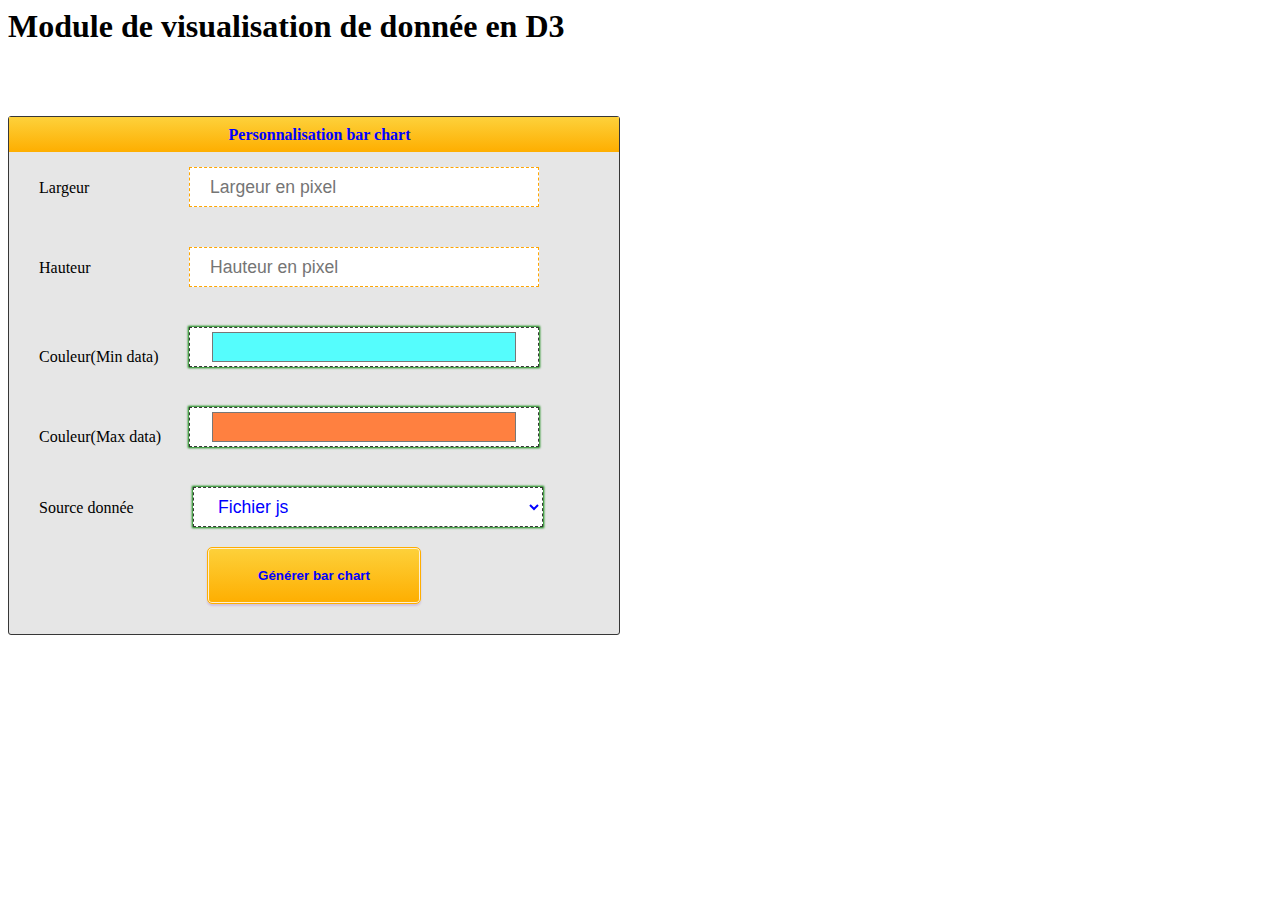
<file: demo2/demo2/simple-barchart/index.html>
<html lang="fr">

<head>
    <meta charset="utf-8">
    <title>D3 Demo - simple BarChart</title>
    <link rel="stylesheet" href="./css/app.css">
</head>

<body>
    <h1>Module de visualisation de donnée en D3</h1>
    <form>

        <fieldset>
            <!-- Première partie démo -->
            <legend>Personnalisation bar chart</legend>

            <label for="width">Largeur</label><input type="number" id="width" min="700" max="2000" placeholder="Largeur en pixel"
                required>
            <label for="height">Hauteur</label><input type="number" id="height" min="700" max="2000" placeholder="Hauteur en pixel"
                required>
            <label for="startCol">Couleur(Min data)</label><input type="color" id="startCol" value="#55fdfd" required>
            <label for="endCol">Couleur(Max data)</label><input type="color" id="endCol" value="#ff8040" required>
            <label for="data">Source donnée</label>
            <select id="data" onchange="choixTypeData()">
                <option selected value="0">Fichier js</option>
                <option value="1">Fichier Json</option>
                <option value="2">Lien externe</option>
            </select>
            <p id="lienUrl">
            <label for="url">Veuillez saisir un lien</label>
            <input type="url" placeholder="https://example.com/fichierTest.js" id="url" required>
            </p>
            <input type="submit" id="valider" value="Générer bar chart">

        </fieldset>
    </form>

<script>
    let counter;
      
    document.getElementById("lienUrl").style.display = 'none';
    function choixTypeData() {
    document.getElementById("lienUrl").style.display = 'none';
    if (document.getElementById("data").value == 2) {
        document.getElementById("lienUrl").style.display = 'block';
    }
}
    </script>
    <script type="text/javascript" src="./app/d3.v5.min.js"></script>
    <script type="module" src="./app/app.js"></script>
    
</body>

</html>
</file>
<file: demo2/demo2/simple-barchart/css/app.css>
/* on cible tous les svg */
svg {
    background-color: #C7D9D9;
    border: 1px solid #000;
    margin-left: 17%;
    border-radius: .523rem;
}
:valid {
    box-shadow: 0 0 2px 1px green;
 }

#btn {
    margin-bottom: 1%;
    margin-left: 35%;
}

 rect:hover {
    fill: green; 
    stroke: none;
    cursor: pointer;
} 

h3 {
    font-size: 180%;
    margin-left: 35%;
}

line {
    stroke: green;
    stroke-opacity: 0.5;
    stroke-dasharray: 2%
}

.tooltip {
    position: absolute;
    z-index: 10;
    text-align: left;
    border-radius: 4px;
    -moz-border-radius: 4px;
    -webkit-border-radius: 4px;
    padding: 8px;
    color: #fff;
    background-color: #000;
    font: 18px sans-serif;
    max-width: 300px;
}

/* Css pour le formulaire */

fieldset {
    width: 550px;
    padding: 30px;
    margin: 50px auto;
    background: rgba(230, 230, 230, 1);
    border: 1px solid rgba(55, 55, 55, 1);
    border-radius: 3px;
    position: relative;
    float:left;

}

select,
input {
    color: blue;
}

legend {
    display: block;
    position: absolute;
    top: 0px;
    left: 0px;
    right: 0;
    height: 35px;
    padding-left: 36%;
    line-height: 35px;
    background: linear-gradient(to bottom, #FDD13B, #FEAE00);
    color: blue;
    font-weight: bold;
}

label {
    display: inline-block;
    width: 150px;

}

select,
input[type="text"],
[type="number"],
[type="color"],[type="url"] {
    background: rgba(255, 255, 255, 1);
    height: 40px;
    width: 350px;
    border: 1px dashed rgba(55, 55, 55, 1);
    padding: 0 20px;
    margin: 20px 0;
    font-size: 1.1em;
}

input:required {
    border: 1px dashed orange;
}

input[type="submit"] {
    font-weight: bold;
    color: blue;
    display: block;
    background: linear-gradient(to bottom, #FDD13B, #FEAE00);
    padding: 20px 50px;
    border: 1px solid #FEAE00;
    border-radius: 5px;
    box-shadow: 0 0 0 1px #FFF0D2 inset, 0 2px 2px #d0c2de;
    margin: auto;
}

input[type="submit"]:hover {
    background: #FEAE00;
}

input[type="submit"]:active {
    background: #FEAE00;
    box-shadow: 0 0px 10px rgba(178, 37, 78, 0.5) inset;
}
</file>
